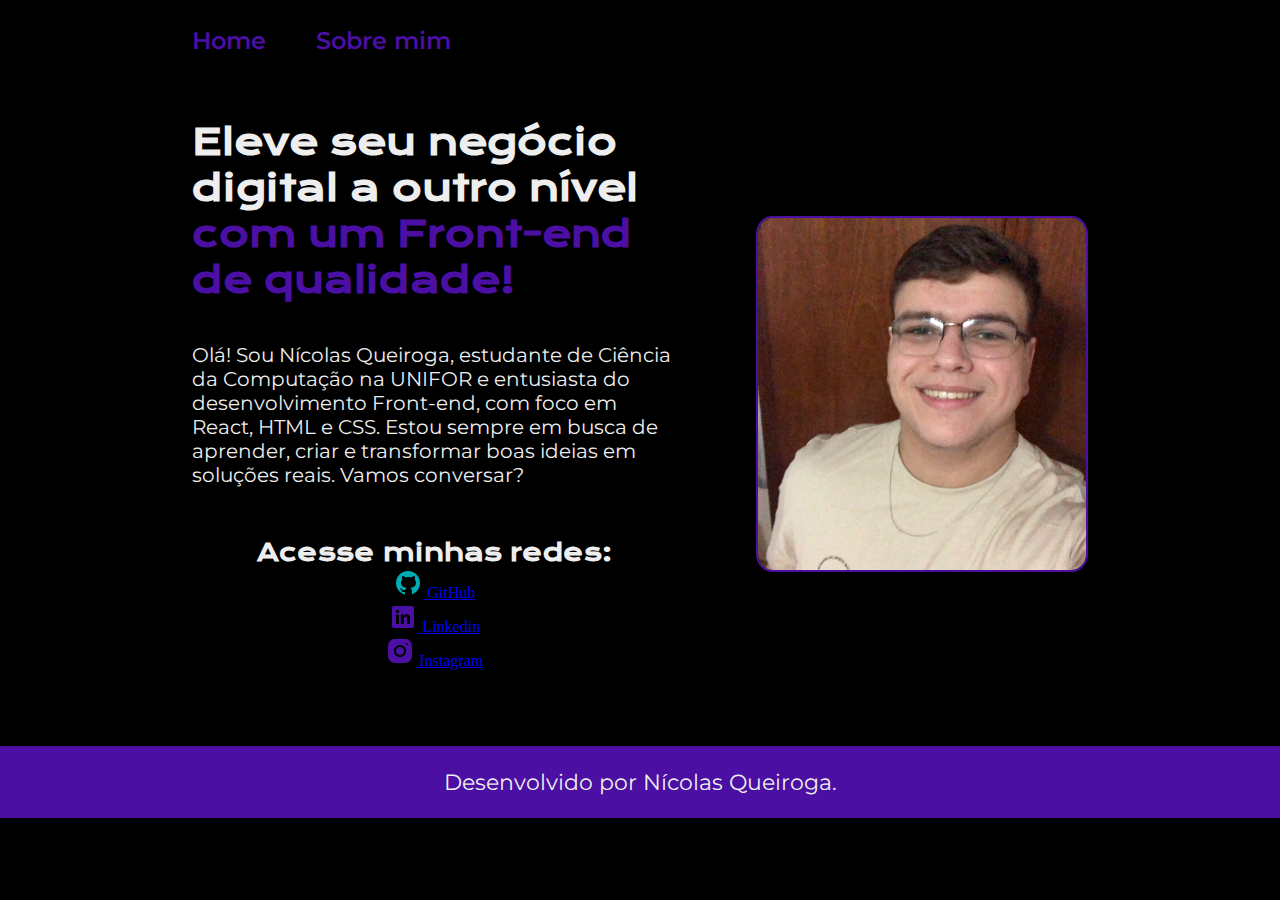
<file: index.html>
<!DOCTYPE html>
<html lang="pt-br">
<head>
    <meta charset="UTF-8">
    <meta name="viewport" content="width=device-width, initial-scale=1.0">
    <title>Portifolio</title>
    <link rel="stylesheet" href="./styles/style.css">
</head>
<body>
    <header class="cabecalho">
        <nav class="cabecalho__menu">
            <a class="cabecalho__menu__link" href="index.html">Home</a>
            <a class="cabecalho__menu__link" href="about.html">Sobre mim</a>
        </nav>
    </header>
    <main class="apresentacao">
        <section class="conteudo">
            <h1 class="titulo">Eleve seu negócio digital a outro nível <strong class="titulo__destaque">com um Front-end de qualidade!</strong></h1>
            <p class="paragrafo">Olá! Sou Nícolas Queiroga, estudante de Ciência da Computação na UNIFOR e entusiasta do desenvolvimento Front-end, com foco em React, HTML e CSS. Estou sempre em busca de aprender, criar e transformar boas ideias em soluções reais. Vamos conversar?</p>
            <div class="apresetacao__conteudo__links">
                <h3 class="sub__titulo">Acesse minhas redes:</h3>
                <a class="apresetacao__conteudo__links__botao" href="https://github.com/nicoquei"><img src="./assets/github.png"> GitHub</a>
                <a class="apresetacao__conteudo__links__botao" href="https://www.linkedin.com/in/n%C3%ADcolas-queiroga-644482304/"><img src="./assets/linkedin.png"> Linkedin</a>
                <a class="apresetacao__conteudo__links__botao" href="https//instagram.com/nicoqueip"><img src="./assets/instagram.png"> Instagram</a>
            </div>
        </section>
        <img src="./assets/imagem.png" alt="minha foto" class="minha_imagem">
    </main>
    <footer class="rodape">
        <p>Desenvolvido por Nícolas Queiroga.</p>
    </footer>
</body>
</html>
</file>
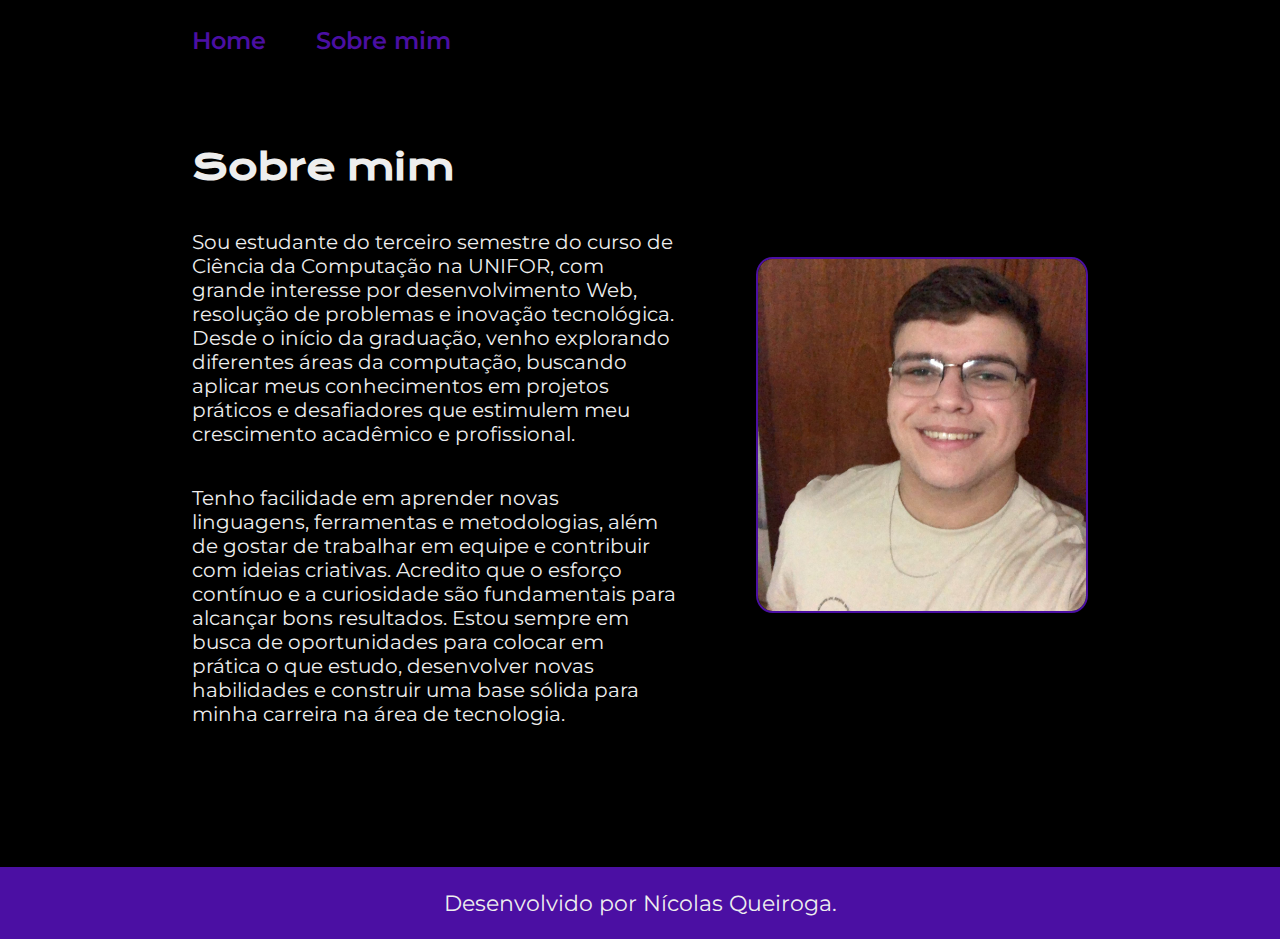
<file: about.html>
<!DOCTYPE html>
<html lang="pt-br">
<head>
    <meta charset="UTF-8">
    <meta name="viewport" content="width=device-width, initial-scale=1.0">
    <title>Sobre mim</title>
    <link rel="stylesheet" href="./styles/style.css"
</head>
<body>
    <header class="cabecalho">
        <nav class="cabecalho__menu">
            <a class="cabecalho__menu__link" href="index.html">Home</a>
            <a class="cabecalho__menu__link" href="about.html">Sobre mim</a>
        </nav>
    </header>
    <main class="apresentacao__sobre">
        <section class="conteudo">
            <h1 class="titulo">Sobre mim</h1>

            <p class="paragrafo">Sou estudante do terceiro semestre do curso de Ciência da Computação na UNIFOR, com grande interesse por desenvolvimento Web, resolução de problemas e inovação tecnológica. Desde o início da graduação, venho explorando diferentes áreas da computação, buscando aplicar meus conhecimentos em projetos práticos e desafiadores que estimulem meu crescimento acadêmico e profissional.</p>

            <p class="paragrafo">Tenho facilidade em aprender novas linguagens, ferramentas e metodologias, além de gostar de trabalhar em equipe e contribuir com ideias criativas. Acredito que o esforço contínuo e a curiosidade são fundamentais para alcançar bons resultados. Estou sempre em busca de oportunidades para colocar em prática o que estudo, desenvolver novas habilidades e construir uma base sólida para minha carreira na área de tecnologia.</p>

        </section>
        <img src="./assets/imagem.png" alt="minha foto" class="minha_imagem_home">
    </main>
    <footer class="rodape">
        <p>Desenvolvido por Nícolas Queiroga.</p>
    </footer>
</body>
</html>
</file>
<file: styles/style.css>
@import url('https://fonts.googleapis.com/css2?family=Krona+One&display=swap');
@import url('https://fonts.googleapis.com/css2?family=Montserrat:ital@0;1&display=swap');
@import url('https://fonts.googleapis.com/css2?family=Montserrat:ital,wght@0,600;1,600&display=swap');

:root {
  --cor-primaria: #000000;
  --cor-secundaria: #EEEEEE;
  --cor-tercearia: #4B0FA3
;

  --fonte-primaria: 'Krona One', sans-serif;
  --fonte-secundaria: "Montserrat", sans-serif;
}

* {
  margin: 0;
  padding: 0;
  box-sizing: border-box;
}

html {
  scroll-behavior: smooth;
}

body {
  box-sizing: border-box;
  background-color: var(--cor-primaria);
  color: var(--cor-secundaria);
  
}

.cabecalho {
  padding: 2% 0% 0% 15%;
  
}

.cabecalho__menu {
  display: flex;
  gap: 50px;
}

.cabecalho__menu__link {
  font-family: var(--fonte-secundaria);
  font-size: 1.5rem;
  font-weight: 600;
  color: var(--cor-tercearia);
  text-decoration: none;
}

.apresentacao{
  display: flex;
  align-items: center;
  justify-content: space-between;
  padding: 5% 15% 6% 15%;
  gap: 80px;
  
}

.conteudo {
  width: 60%;
  display: flex;
  flex-direction: column;
  gap: 40px;
}

.titulo {
  font-size: 2.25rem;
  font-family: var(--fonte-primaria);

}

.titulo__destaque {
  color: var(--cor-tercearia);
}

.paragrafo {
  font-size: 1.25rem;
  font-family: var(--fonte-secundaria);
  
}

.sub__titulo {
  font-size: 1.5rem;
  font-family: var(--fonte-primaria);
}

.apresetacao__conteudo__links {
  display: flex;
  flex-direction: column;
  align-items: center;
  justify-content: space-between;
  margin-top: 10px;
}

.apresetacao__conteudo__links__navegacao {
  display: flex;
  justify-content: center;
  align-items: center;
  gap: 16px;
  width: 45%;
  text-decoration: none;
  padding: 10px;
  text-align: center;
  border-radius: 8px;
  border: 2px solid var(--cor-tercearia);
  color: #f6f6f6;
  transition: transform 0.3s ease;
  font-family: var(--fonte-primaria);
  font-size: 1rem;
  margin-top: 18px;
}

.apresetacao__conteudo__links__botao:hover {
  transform: scale(1.1);
}
.minha_imagem {
  width: 37%;
  border-radius: 5%;
  border: 2px solid var(--cor-tercearia);
}
.minha_imagem_home {
  width: 37%;
  border-radius: 5%;
  border: 2px solid var(--cor-tercearia);
}

.apresentacao__sobre {
  display: flex;
  align-items: center;
  padding: 7% 15% 11% 15%;
  gap: 80px;
}

.rodape {
  color: var(--cor-secundaria);
  background-color: var(--cor-tercearia);
  text-align: center;
  padding: 22px;
  font-family: var(--fonte-secundaria);
  font-size: 1.4rem;
}

@media (max-width: 1200px) {
  .apresentacao {
     flex-direction: column-reverse;
     align-items: center;
     padding: 10% 5% 6% 5%;
     gap: 40px;
 }

 .titulo {
  font-size: 1.9rem;
 }

 .sub__titulo {
  font-size: 1.2rem;
 }

 .minha_imagem {
    width: 80%;
 }

 .conteudo {
  width: auto;
  align-items: center;
 }
 
 .apresetacao__conteudo__links__navegacao {
    width: 70%;
 }

 .rodape {
    padding: 2%;
  }

  .cabecalho {
    padding: 10% 10% 3% 10%;
  }

  .cabecalho__menu {
    justify-content: center;
  }
  
  .cabecalho__menu__link {
    font-size: 1.8rem;
  }

  .apresentacao__sobre {
    flex-direction: column-reverse;
    align-items: center;
    gap: 40px;
    padding: 7% 5% 11% 5%;
  }
}
</file>
